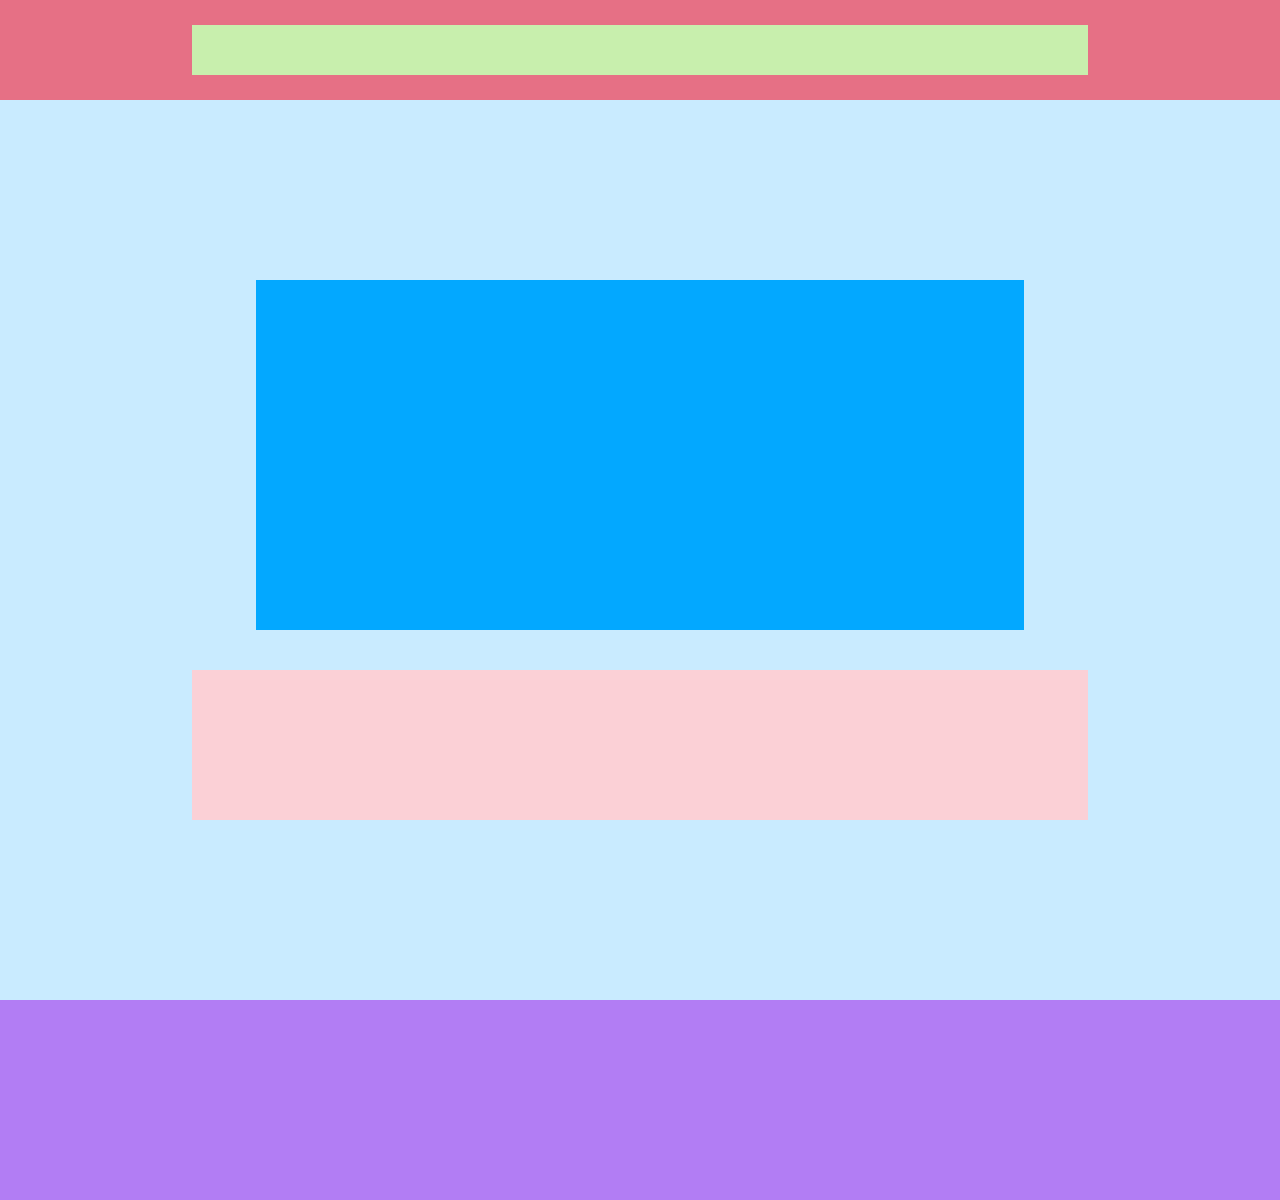
<file: Atividade Prática - Revisão Tag Semânticas/index.html>
<!DOCTYPE html>
<html lang="pt-BR">
<head>
    <meta charset="UTF-8">
    <meta name="viewport" content="width=device-width, initial-scale=1.0">
    <title>Exercicio</title>
    <link rel="stylesheet" type="text/css" href="./styles.css">
</head>
<body>
    <header>
        <nav>

        </nav>
    </header>

    <main>
        <section>
    
        </section>
    
        <aside>
    
        </aside>
    </main>
    
    <footer>

    </footer>
</body>
</html>
</file>
<file: Atividade Prática - Revisão Tag Semânticas/styles.css>
* {
    margin: 0;
    padding: 0;
    box-sizing: border-box;
}

header {
    display: flex;
    justify-content: center;
    align-items: center;
    height: 100px;
    background-color: #E67085;
}

nav {
    height: 50px;
    width: 70vw;
    background-color: #C8EFAD;
}

main {
    display: flex;
    justify-content: center;
    align-items: center;
    flex-direction: column;
    height: 100vh;
    background-color: #C9EBFF;
}

section {
    height: 350px;
    width: 60vw;
    background-color: #03A8FF;
}

aside {
    height: 150px;
    width: 70vw;
    margin-top: 40px;
    background-color: #FBD0D6;
}

footer {
    height: 200px;
    background-color:#B27DF4;
}
</file>
